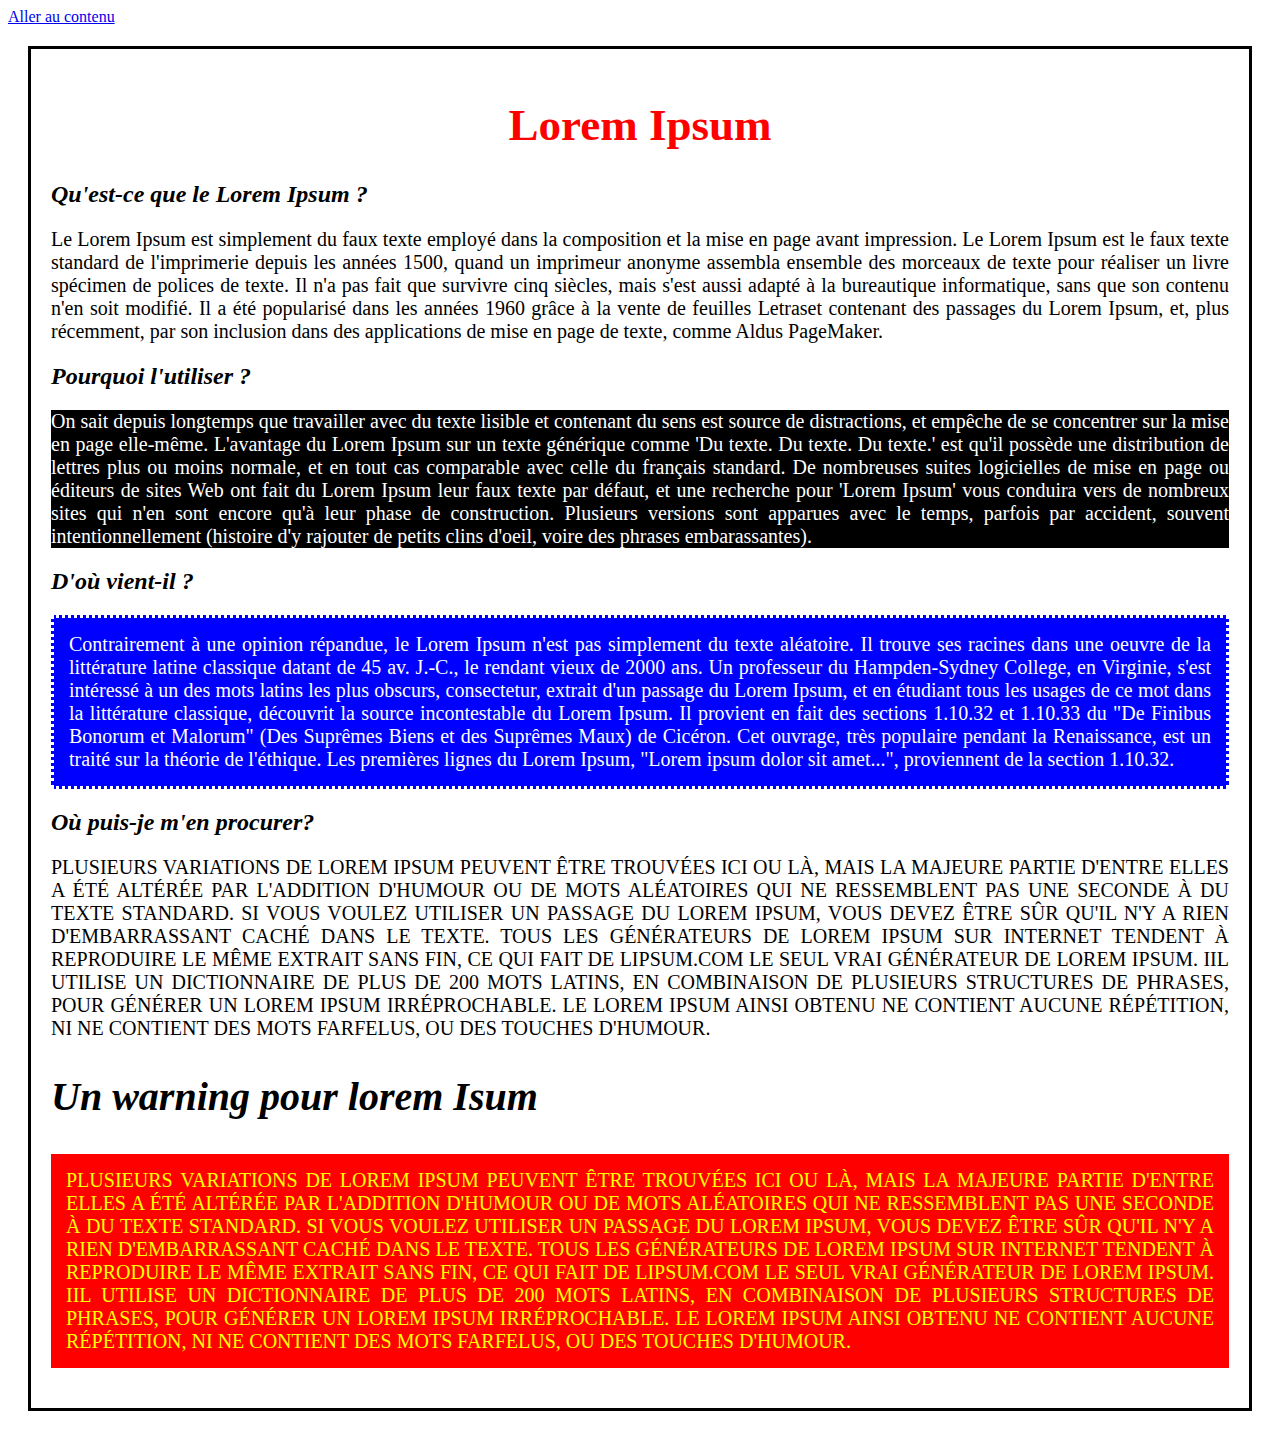
<file: index.html>
<!DOCTYPE HTML>
<html lang="fr-BE">
    <head>
        <meta charset="utf-8">
        <link href="css/site.css" rel="stylesheet" type="text/css"/>
        <!-- A NE PAS FAIRE ! -->
        <style>
            #lasth2 {
                font-size: 40px;
            }
        </style>
        <title>Imports de JS et css</title>
    </head>
    <body>
        <!--Lien d'évitement vers le contenu principal pour passer le menu-->
        <div id="skip">
            <a href="#main">Aller au contenu</a>
        </div>
        <!--Header où se trouve le logo, la tagline-->
        <header role="banner">
        </header>
        <!--fin Header-->
        <!--Navigation principale à placer dans une liste ul>li-->
        <nav role="navigation">
        </nav>
        <!--Fin navigation principale-->
        <!--Contenu principal-->
        <main role="main" id="main" tabindex="-1">
            <h1>Lorem Ipsum</h1>
            <h2>Qu'est-ce que le Lorem Ipsum ?</h2>
            <p>Le Lorem Ipsum est simplement du faux texte employé dans la composition et la mise en page avant impression. Le Lorem Ipsum est le faux texte standard de l'imprimerie depuis les années 1500, quand un imprimeur anonyme assembla ensemble des morceaux de texte pour réaliser un livre spécimen de polices de texte. Il n'a pas fait que survivre cinq siècles, mais s'est aussi adapté à la bureautique informatique, sans que son contenu n'en soit modifié. Il a été popularisé dans les années 1960 grâce à la vente de feuilles Letraset contenant des passages du Lorem Ipsum, et, plus récemment, par son inclusion dans des applications de mise en page de texte, comme Aldus PageMaker.</p>
            <h2>Pourquoi l'utiliser ?</h2>
            <p class="papa">On sait depuis longtemps que travailler avec du texte lisible et contenant du sens est source de distractions, et empêche de se concentrer sur la mise en page elle-même. L'avantage du Lorem Ipsum sur un texte générique comme 'Du texte. Du texte. Du texte.' est qu'il possède une distribution de lettres plus ou moins normale, et en tout cas comparable avec celle du français standard. De nombreuses suites logicielles de mise en page ou éditeurs de sites Web ont fait du Lorem Ipsum leur faux texte par défaut, et une recherche pour 'Lorem Ipsum' vous conduira vers de nombreux sites qui n'en sont encore qu'à leur phase de construction. Plusieurs versions sont apparues avec le temps, parfois par accident, souvent intentionnellement (histoire d'y rajouter de petits clins d'oeil, voire des phrases embarassantes).            </p>
            <h2>D'où vient-il ?</h2>
            <!-- A NE PAS FAIRE ! -->
            <p style="border:dotted; color:white; background:blue;padding:15px;">Contrairement à une opinion répandue, le Lorem Ipsum n'est pas simplement du texte aléatoire. Il trouve ses racines dans une oeuvre de la littérature latine classique datant de 45 av. J.-C., le rendant vieux de 2000 ans. Un professeur du Hampden-Sydney College, en Virginie, s'est intéressé à un des mots latins les plus obscurs, consectetur, extrait d'un passage du Lorem Ipsum, et en étudiant tous les usages de ce mot dans la littérature classique, découvrit la source incontestable du Lorem Ipsum. Il provient en fait des sections 1.10.32 et 1.10.33 du "De Finibus Bonorum et Malorum" (Des Suprêmes Biens et des Suprêmes Maux) de Cicéron. Cet ouvrage, très populaire pendant la Renaissance, est un traité sur la théorie de l'éthique. Les premières lignes du Lorem Ipsum, "Lorem ipsum dolor sit amet...", proviennent de la section 1.10.32.</p>
            <h2>Où puis-je m'en procurer?</h2>
            <p id="where">Plusieurs variations de Lorem Ipsum peuvent être trouvées ici ou là, mais la majeure partie d'entre elles a été altérée par l'addition d'humour ou de mots aléatoires qui ne ressemblent pas une seconde à du texte standard. Si vous voulez utiliser un passage du Lorem Ipsum, vous devez être sûr qu'il n'y a rien d'embarrassant caché dans le texte. Tous les générateurs de Lorem Ipsum sur Internet tendent à reproduire le même extrait sans fin, ce qui fait de lipsum.com le seul vrai générateur de Lorem Ipsum. Iil utilise un dictionnaire de plus de 200 mots latins, en combinaison de plusieurs structures de phrases, pour générer un Lorem Ipsum irréprochable. Le Lorem Ipsum ainsi obtenu ne contient aucune répétition, ni ne contient des mots farfelus, ou des touches d'humour.</p>
            <h2 id="lasth2">Un warning pour lorem Isum </h2>
            <p class="warning">Plusieurs variations de Lorem Ipsum peuvent être trouvées ici ou là, mais la majeure partie d'entre elles a été altérée par l'addition d'humour ou de mots aléatoires qui ne ressemblent pas une seconde à du texte standard. Si vous voulez utiliser un passage du Lorem Ipsum, vous devez être sûr qu'il n'y a rien d'embarrassant caché dans le texte. Tous les générateurs de Lorem Ipsum sur Internet tendent à reproduire le même extrait sans fin, ce qui fait de lipsum.com le seul vrai générateur de Lorem Ipsum. Iil utilise un dictionnaire de plus de 200 mots latins, en combinaison de plusieurs structures de phrases, pour générer un Lorem Ipsum irréprochable. Le Lorem Ipsum ainsi obtenu ne contient aucune répétition, ni ne contient des mots farfelus, ou des touches d'humour.</p>
        </main>
        <!--Fin contenu principal-->
        <!--Footer où se trouvent des infos du site : mentions légales...-->
        <footer role="contentinfo">
        </footer>
        <!--Fin footer-->
        <script src="js/app.js"></script>
    </body>
</html>
</file>
<file: css/site.css>
h1 {
    color: red;
    font-size: 45px;
    text-align: center;
}

h2, h3 {
    font-style: italic;
}

p {
    font-size: 20px;
    text-align: justify;
}

#main {
    border:solid;
    padding: 20px;
    margin: 20px;
}

.papa {
    color:white;
    background-color: black;
    }

#where {
    text-transform: uppercase;
}

.warning {
    text-transform: uppercase;
    color:yellow;
    background-color: red;
    padding: 15px;
}
</file>
